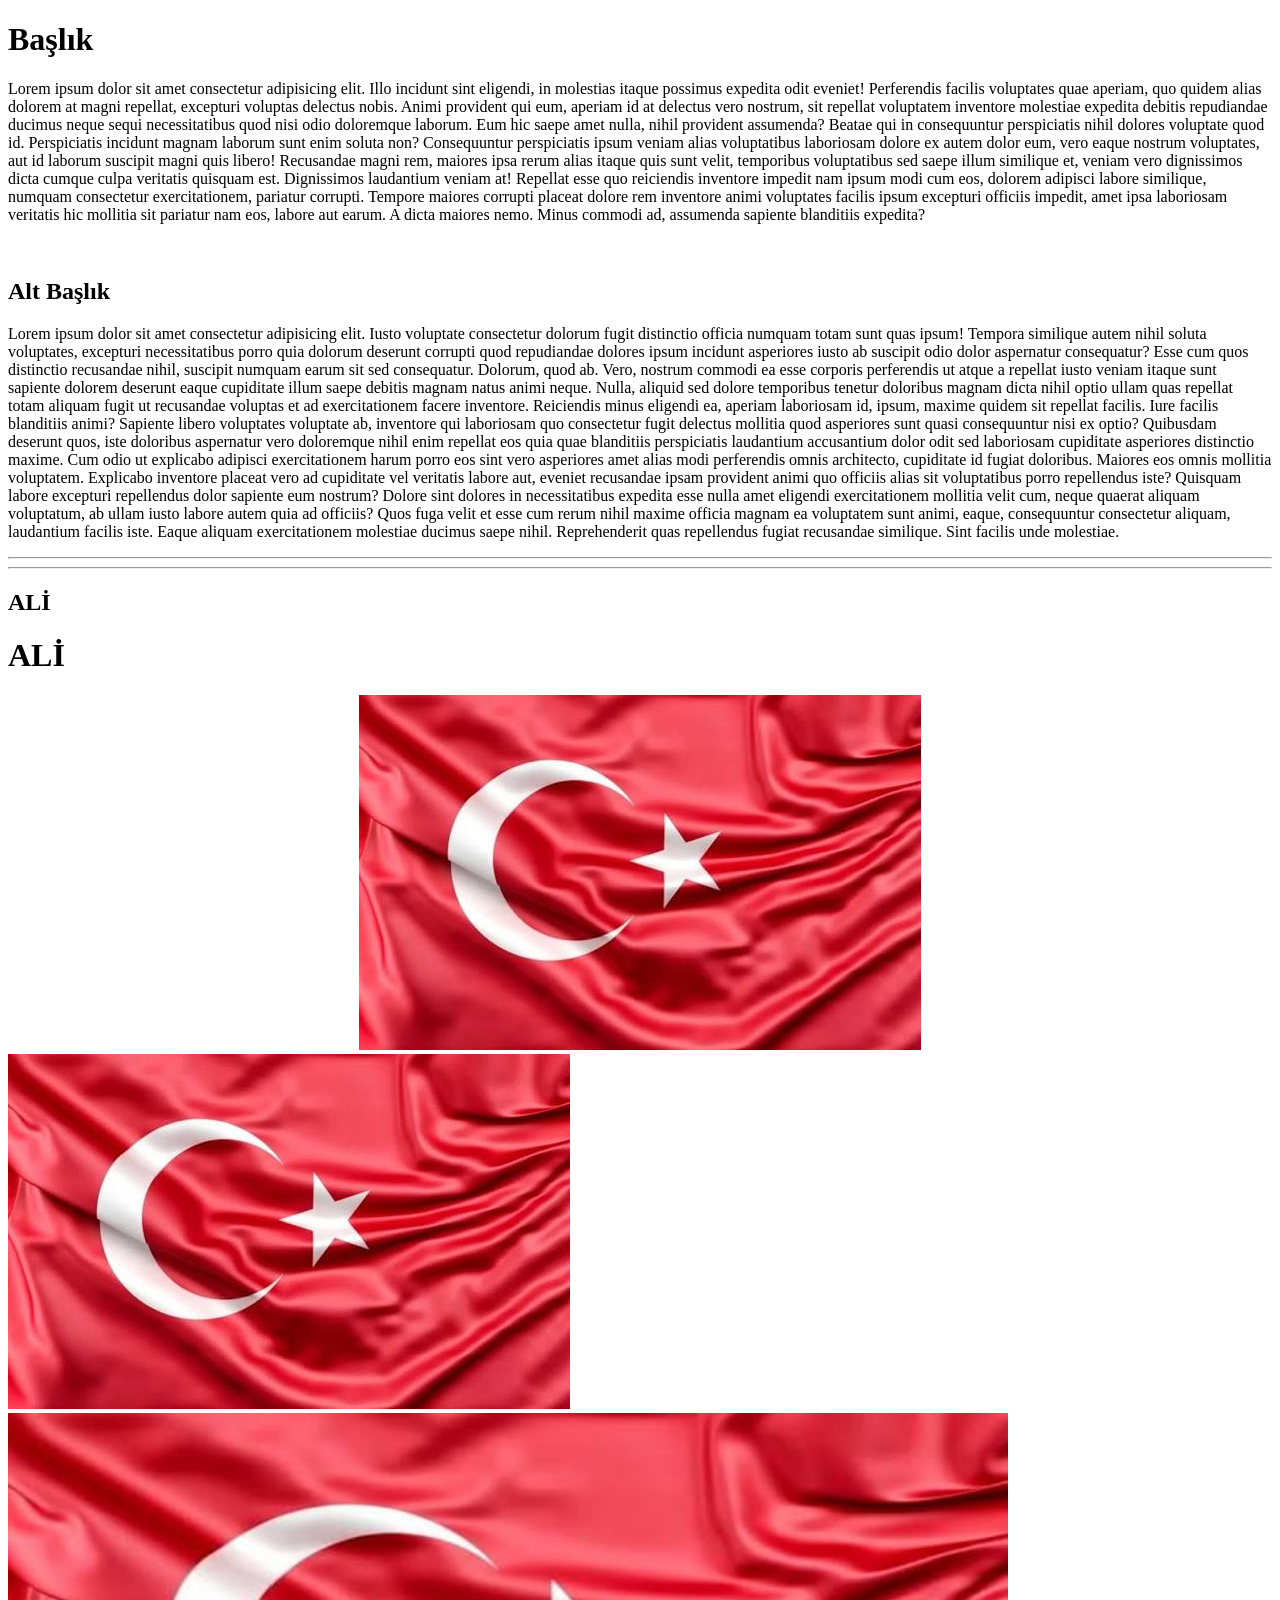
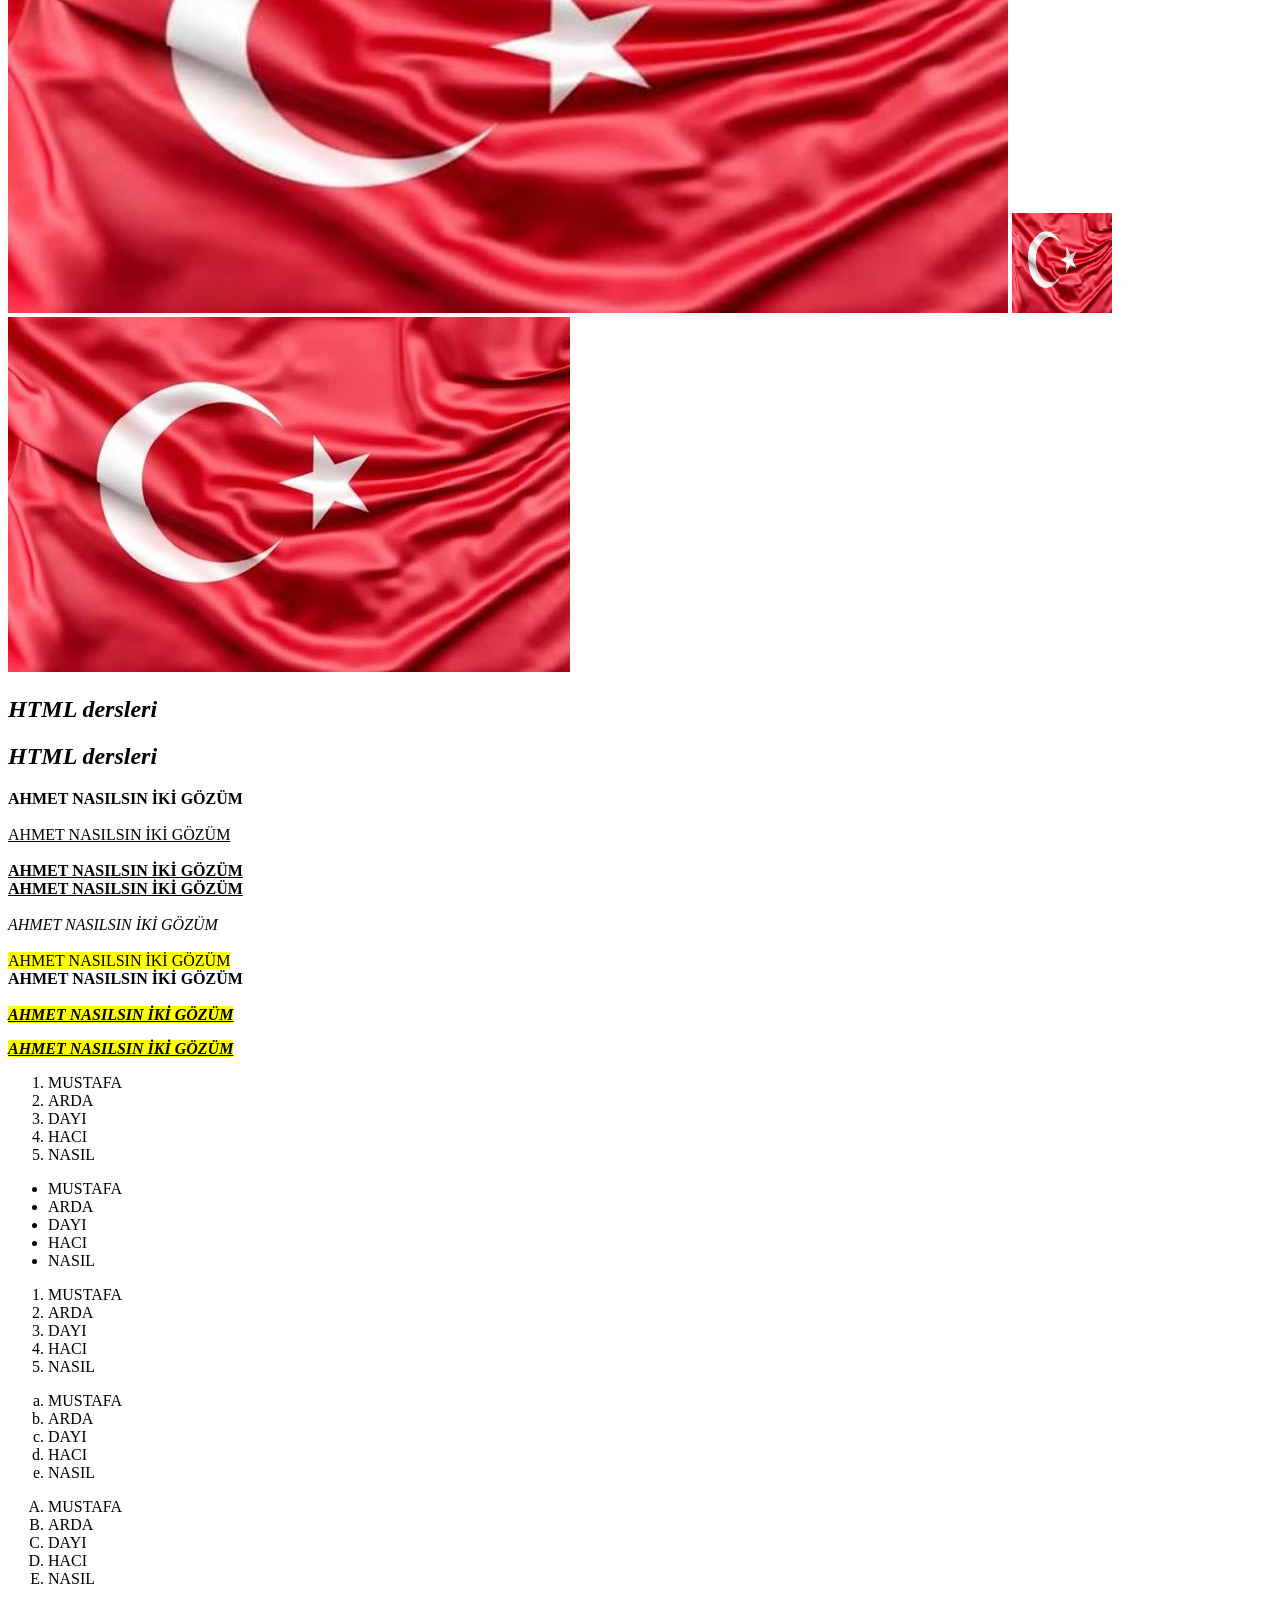
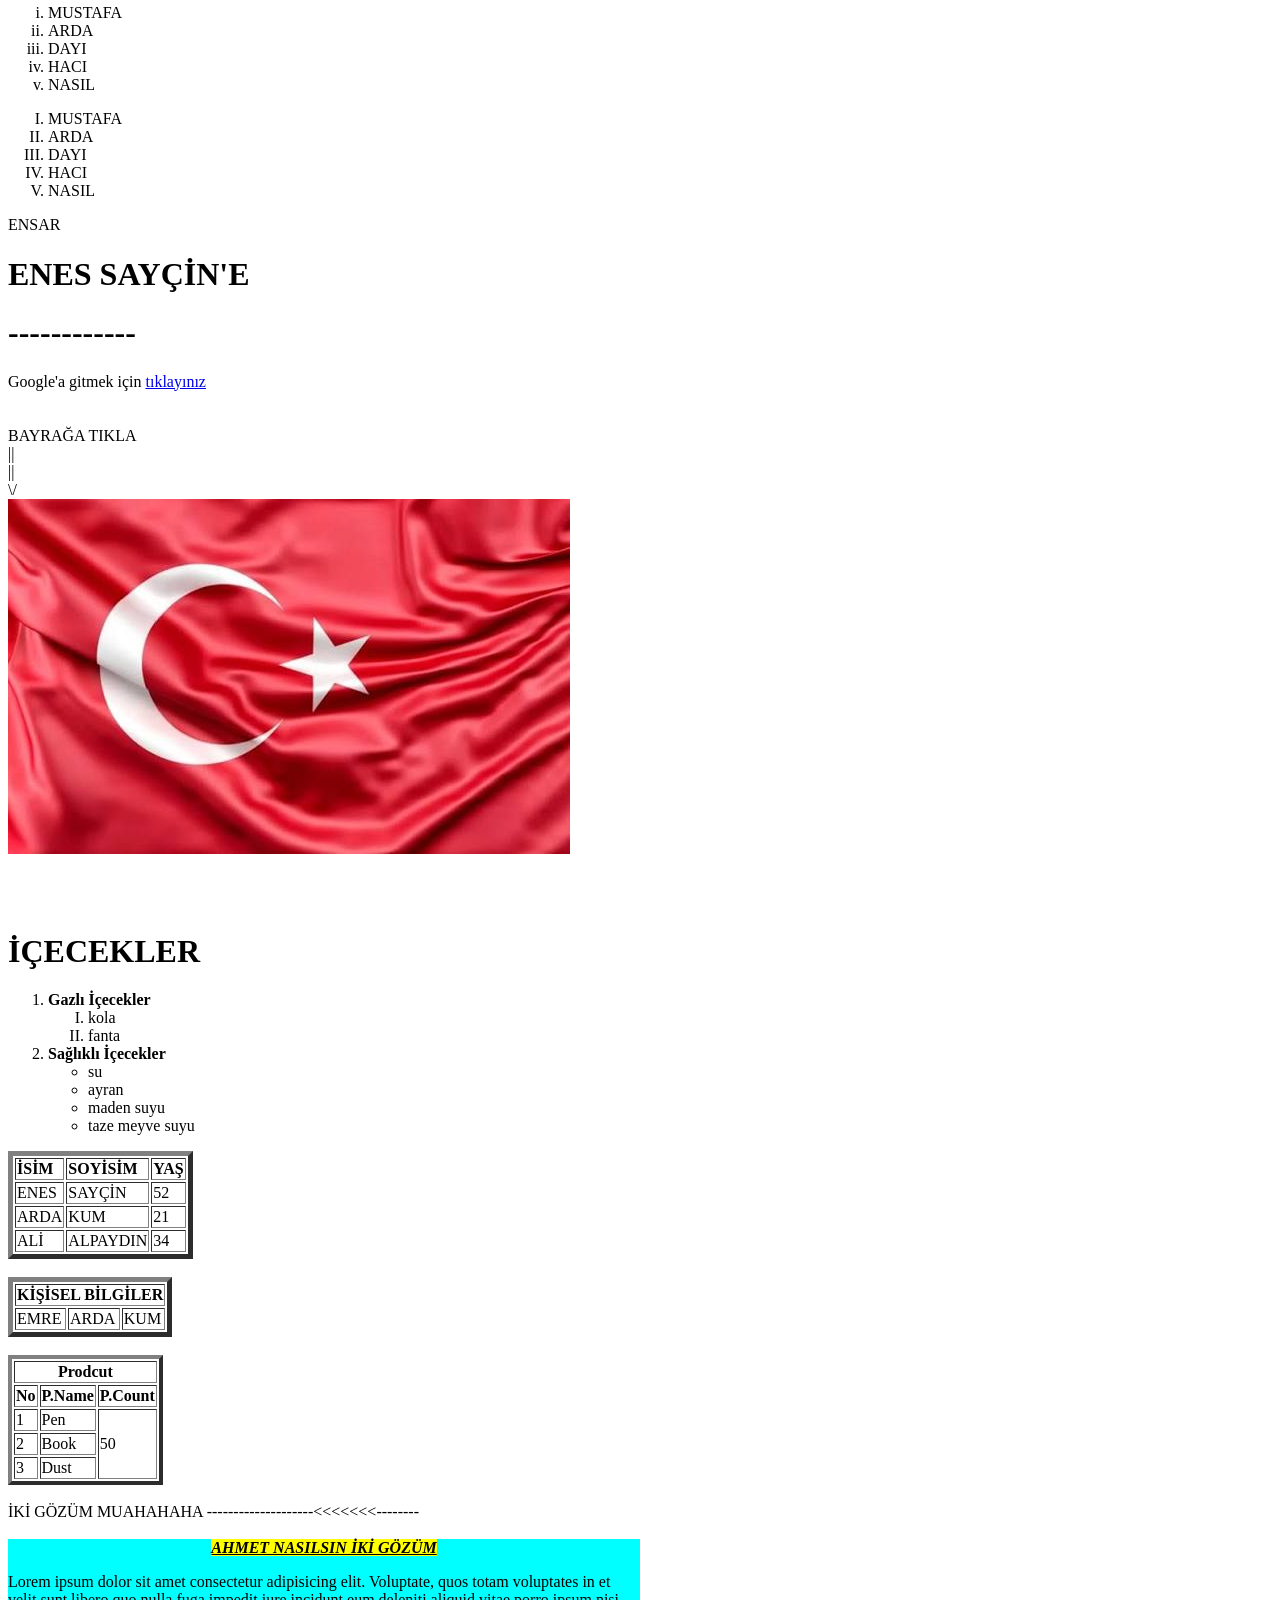
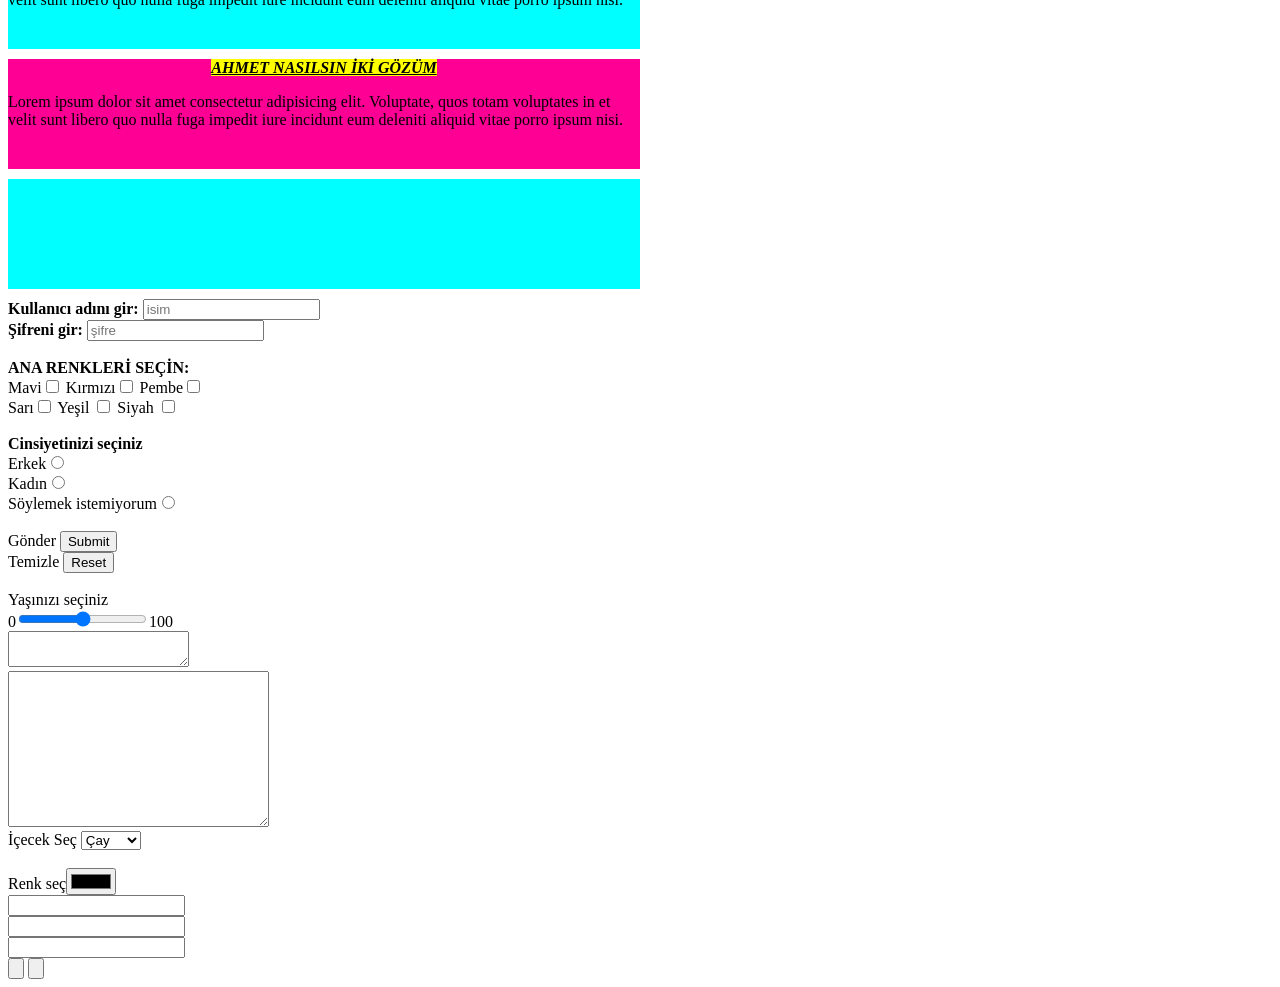
<file: index.html>
<!DOCTYPE html>
<html lang="en">

<head>

  <meta charset="UTF-8">
  <meta name="viewport" content="width=device-width, initial-scale=1.0">

  <title>Proje</title>

  <style>
    .css{
      width: 50% ;
      height: 110px ;
      background-color: aqua;
      margin-bottom: 10px;
    }
  </style>

  <style>
    .css2{
      width: 50% ;
      height: 110px ;
      background-color: rgb(255, 0, 149);
      margin-bottom: 10px;
    }
  </style>


</head>



<!--  ALT + SHİFT + F  KOD SATIRLARI DÜZENLEMEK-->
<!-- CTRL + ALT  AŞAĞI YUKARI OK AYNI ANDA BİR KAÇ SATIR-->
<!-- ALT BASILI TUTARAK SATIRI HAREKET ETTİR-->





<!-- 

 p = PARAGRAF
 h = BAŞLIK yani heading 
 b = BOLD
 strong = bold ve önemli anlamında
 u = UNDERLİNE
 i = italic
 mark = işaretli
 br = break yani boş satır
 hr = yatay çizgi horizontal
 ul = Unordered list 
 ol = ordered list
 li = list
 listelerde type da var
 lorem = rastgele string
 center = merkez
 a = link
 target blank = yeni sayfada açma
 table = tablo
 tr = table row
 td = table data
 border = çerçeve
 rowspan = satırları birleştir
 colspan = sütunları birleştir
 span = satır ayarı için
 . = class css de
 # = id css de
 div = divison-bölme
align = hizalamak
margin = kenar 
form = içi yazıyla doldurulan kutucuk
placeholder = kutucuk içi yazı
CTRL + SPACE =emmet
submit = göndermek


 src = source,kaynak
 alt = resim açılmazsa verilmek istenen mesaj
 

 bazı kodları kapatmak için / kullanabilirsin <br/> gibi
 
 


 
 
 -->





 <body>


  <h1>Başlık</h1>

 <p>Lorem ipsum dolor sit amet consectetur adipisicing elit. Illo incidunt sint eligendi, in molestias itaque possimus expedita odit eveniet! Perferendis facilis voluptates quae aperiam, quo quidem alias dolorem at magni repellat, excepturi voluptas delectus nobis. Animi provident qui eum, aperiam id at delectus vero nostrum, sit repellat voluptatem inventore molestiae expedita debitis repudiandae ducimus neque sequi necessitatibus quod nisi odio doloremque laborum. Eum hic saepe amet nulla, nihil provident assumenda? Beatae qui in consequuntur perspiciatis nihil dolores voluptate quod id. Perspiciatis incidunt magnam laborum sunt enim soluta non? Consequuntur perspiciatis ipsum veniam alias voluptatibus laboriosam dolore ex autem dolor eum, vero eaque nostrum voluptates, aut id laborum suscipit magni quis libero! Recusandae magni rem, maiores ipsa rerum alias itaque quis sunt velit, temporibus voluptatibus sed saepe illum similique et, veniam vero dignissimos dicta cumque culpa veritatis quisquam est. Dignissimos laudantium veniam at! Repellat esse quo reiciendis inventore impedit nam ipsum modi cum eos, dolorem adipisci labore similique, numquam consectetur exercitationem, pariatur corrupti. Tempore maiores corrupti placeat dolore rem inventore animi voluptates facilis ipsum excepturi officiis impedit, amet ipsa laboriosam veritatis hic mollitia sit pariatur nam eos, labore aut earum. A dicta maiores nemo. Minus commodi ad, assumenda sapiente blanditiis expedita?</p>
 <br>
 <h2>Alt Başlık</h2>
 <p>Lorem ipsum dolor sit amet consectetur adipisicing elit. Iusto voluptate consectetur dolorum fugit distinctio officia numquam totam sunt quas ipsum! Tempora similique autem nihil soluta voluptates, excepturi necessitatibus porro quia dolorum deserunt corrupti quod repudiandae dolores ipsum incidunt asperiores iusto ab suscipit odio dolor aspernatur consequatur? Esse cum quos distinctio recusandae nihil, suscipit numquam earum sit sed consequatur. Dolorum, quod ab. Vero, nostrum commodi ea esse corporis perferendis ut atque a repellat iusto veniam itaque sunt sapiente dolorem deserunt eaque cupiditate illum saepe debitis magnam natus animi neque. Nulla, aliquid sed dolore temporibus tenetur doloribus magnam dicta nihil optio ullam quas repellat totam aliquam fugit ut recusandae voluptas et ad exercitationem facere inventore. Reiciendis minus eligendi ea, aperiam laboriosam id, ipsum, maxime quidem sit repellat facilis. Iure facilis blanditiis animi? Sapiente libero voluptates voluptate ab, inventore qui laboriosam quo consectetur fugit delectus mollitia quod asperiores sunt quasi consequuntur nisi ex optio? Quibusdam deserunt quos, iste doloribus aspernatur vero doloremque nihil enim repellat eos quia quae blanditiis perspiciatis laudantium accusantium dolor odit sed laboriosam cupiditate asperiores distinctio maxime. Cum odio ut explicabo adipisci exercitationem harum porro eos sint vero asperiores amet alias modi perferendis omnis architecto, cupiditate id fugiat doloribus. Maiores eos omnis mollitia voluptatem. Explicabo inventore placeat vero ad cupiditate vel veritatis labore aut, eveniet recusandae ipsam provident animi quo officiis alias sit voluptatibus porro repellendus iste? Quisquam labore excepturi repellendus dolor sapiente eum nostrum? Dolore sint dolores in necessitatibus expedita esse nulla amet eligendi exercitationem mollitia velit cum, neque quaerat aliquam voluptatum, ab ullam iusto labore autem quia ad officiis? Quos fuga velit et esse cum rerum nihil maxime officia magnam ea voluptatem sunt animi, eaque, consequuntur consectetur aliquam, laudantium facilis iste. Eaque aliquam exercitationem molestiae ducimus saepe nihil. Reprehenderit quas repellendus fugiat recusandae similique. Sint facilis unde molestiae.</p>
<hr>
<hr>
  <h2>ALİ</h2>
  <h1>ALİ</h1>


  <center><img src="Resim/turk_bayragi.jpg"></center>
  <img src="Resim/turk_bayragi.jpg" alt="TÜRK BAYRAĞI bulunamadı" />

    <img src="Resim/turk_bayragi.jpg" alt="TÜRK BAYRAĞI bulunamadı" width="1000" height="500"/>

      <img src="Resim/turk_bayragi.jpg" alt="TÜRK BAYRAĞI bulunamadı" width="100" height="100" />


<br> 
 <img src="Resim/turk_bayragi.jpg" alt="TÜRK BAYRAĞI bulunamadı"/>



  <h2><i>HTML dersleri</i></h2>
  <i><h2>HTML dersleri</h2></i>





  <b>AHMET NASILSIN İKİ GÖZÜM</b>
  <br>
  <br>
  <u>AHMET NASILSIN İKİ GÖZÜM</u>
  <br>
  <br>
  <b><u>AHMET NASILSIN İKİ GÖZÜM</u></b>
  <br>
  <u><b>AHMET NASILSIN İKİ GÖZÜM</b></u>
  <br>
  <br>
  <i>AHMET NASILSIN İKİ GÖZÜM</i>
  <br>
  <br>
  <mark>AHMET NASILSIN İKİ GÖZÜM</mark>
  <br>
  <strong>AHMET NASILSIN İKİ GÖZÜM</strong>
  <br>
  <br>
  <b><i><u><mark>AHMET NASILSIN İKİ GÖZÜM</mark></u></i></b>
<br>
<p><b><i><u><mark>AHMET NASILSIN İKİ GÖZÜM</mark></u></i></b></p>


  <ol>
    <li>MUSTAFA</li>
    <li>ARDA</li>
    <li>DAYI</li>
    <li>HACI</li>
    <li>NASIL</li>
  </ol>
  

  
  
  <ul>
    <li>MUSTAFA</li>
    <li>ARDA</li>
    <li>DAYI</li>
    <li>HACI</li>
    <li>NASIL</li>
  </ul>


 <ol type="1">
    <li>MUSTAFA</li>
    <li>ARDA</li>
    <li>DAYI</li>
    <li>HACI</li>
    <li>NASIL</li>
   </ol>

    <ol type="a">
    <li>MUSTAFA</li>
    <li>ARDA</li>
    <li>DAYI</li>
    <li>HACI</li>
    <li>NASIL</li>
   </ol>

    <ol type="A">
    <li>MUSTAFA</li>
    <li>ARDA</li>
    <li>DAYI</li>
    <li>HACI</li>
    <li>NASIL</li>
   </ol>

    <ol type="i">
    <li>MUSTAFA</li>
    <li>ARDA</li>
    <li>DAYI</li>
    <li>HACI</li>
    <li>NASIL</li>
   </ol>


   <ol type="I">
    <li>MUSTAFA</li>
    <li>ARDA</li>
    <li>DAYI</li>
    <li>HACI</li>
    <li>NASIL</li>
   </ol>


  ENSAR

  <!--  yorum satırı örneği-->

  <h1>ENES SAYÇİN'E </h1>
  <H1>------------</H1>



<!--  target blank kısmı yeni sayfada açar o olmasa site gider yerine link gelir
  o olunca yeni sekmede açılıyor-->

Google'a gitmek için <a href="https://www.google.com/?hl=tr" target="_blank" >tıklayınız</a>
<br>
<br><br>
BAYRAĞA TIKLA   
<br>
||
<br>
||
<br>
 \/
<br>
 <a href="https://www.youtube.com/watch?v=yHFMLEblKuY&list=PLXkWcW34RdA-KAnITI576lbcCzb0zTj5Z&index=2" target="_blank"><img src="Resim/turk_bayragi.jpg" / ></a>
<br>

<!-- rel kısmı güvenlikle alakalı
<a href="https://www.google.com/?hl=tr" target="_blank" rel="noopener noreferrer">tıklayınız</a>
-->

<br><br><br>


  
<h1>İÇECEKLER</h1>

<ol type="1">

  <li><b>Gazlı İçecekler</b></li>
    <ol type="I">

      <li>kola</li>
      <li>fanta</li>


  </ol>


  <li>  <b>Sağlıklı İçecekler</b>
</li>
  <ul>
    <li>su</li>
    <li>ayran</li>
    <li>maden suyu</li>
    <li>taze meyve suyu</li>
  </ul>
</ol>




<table border="5">

<tr>
  <td><b>İSİM</b></td>
  <td><b>SOYİSİM</b></td>
  <td><b>YAŞ</b></td>
</tr>

<tr>
  <td>ENES</td>
  <td>SAYÇİN</td>
  <td>52</td>
</tr>

<tr>
  <td>ARDA</td>
  <td>KUM</td>
  <td>21</td>

</tr>

<tr>
  <td>ALİ</td>
  <td>ALPAYDIN</td>
  <td>34</td>
</tr>

</table> 

<br>



<table border="5">

  <tr>
    <td colspan="3"><b>KİŞİSEL BİLGİLER</b></td>
  </tr>

  <tr>
<td>EMRE</td>
<td>ARDA</td>
<td>KUM</td>
</tr>


</table>
<br>







<table border="4">

<tr>
  <td colspan="3"><center><b>Prodcut</b></center></td>
</tr>

<tr>
  <td><b>No</b></td>
  <td><b>P.Name</b></td>
  <td><b>P.Count</b></td>
</tr>

<tr>
  <td>1</td>
  <td>Pen</td>
    <td rowspan="3">50</td>

</tr>

<tr>
  <td>2</td>
  <td>Book</td>
</tr>

<tr>
  <td>3</td>
  <td>Dust</td>
</tr>
</table>
<br>




<span>İKİ GÖZÜM MUAHAHAHA</span>
<span>--------------------<<<<<<<--------</span>

<br>
<br>



<div class="css">
  <center> <b><i><u><mark> AHMET NASILSIN İKİ GÖZÜM</mark></u></i></b></center>


  <p>Lorem ipsum dolor sit amet consectetur adipisicing elit. Voluptate, quos totam voluptates in et velit sunt libero quo nulla fuga impedit iure incidunt eum deleniti aliquid vitae porro ipsum nisi.</p>



</div>


<div class="css2">
  
    <center> <b><i><u><mark> AHMET NASILSIN İKİ GÖZÜM</mark></u></i></b></center>

    <p>Lorem ipsum dolor sit amet consectetur adipisicing elit. Voluptate, quos totam voluptates in et velit sunt libero quo nulla fuga impedit iure incidunt eum deleniti aliquid vitae porro ipsum nisi.</p>


</div>


<div class="css"></div>



 
<form>

  <b>Kullanıcı adını gir:
  </b> <input type="text" placeholder="isim">
  <br>

  <b>Şifreni gir:
  </b> <input type="password" placeholder="şifre">

<br>
<br>

    
  <b>ANA RENKLERİ SEÇİN:</b>
  <br>

    Mavi<input type="checkbox">
    Kırmızı<input type="checkbox">
    Pembe<input type="checkbox">
    <br>
    Sarı<input type="checkbox">
    Yeşil <input type="checkbox">
    Siyah <input type="checkbox">
    <br>
    <br>



      <b>Cinsiyetinizi seçiniz</b>
      <br>
      Erkek<input type="radio" name="AYNIİSİM">
      <br>
      Kadın<input type="radio" name="AYNIİSİM">
      <br>
      Söylemek istemiyorum<input type="radio" name="AYNIİSİM">
<br>
<br>

      Gönder <input type="submit">
      <br>
      Temizle <input type="reset">
            <br>
            <br>
      Yaşınızı seçiniz   
      <br>
       0<input type="range"  >100
            <br>

            <textarea name="Mesaj gir" id="Alan"></textarea>
            <br>
            <textarea name="Mesaj gir" id="Alan" cols="30" rows="10"></textarea>
        
            <br>

            İçecek Seç 
            <select>
              <option >Çay</option>
              <option >Kahve</option>
              <option >Kola</option>


            </select>
          

            


<!-- -->

<br>
<br>

            Renk seç<input type="color" >
            <br>
            
            <input type="number">
            <br>
            <input type="text">
            <br>
            <input type="email">
            <br>
            <input type="button">
            <input type="button" >



</form>


</body>


</html>
</file>
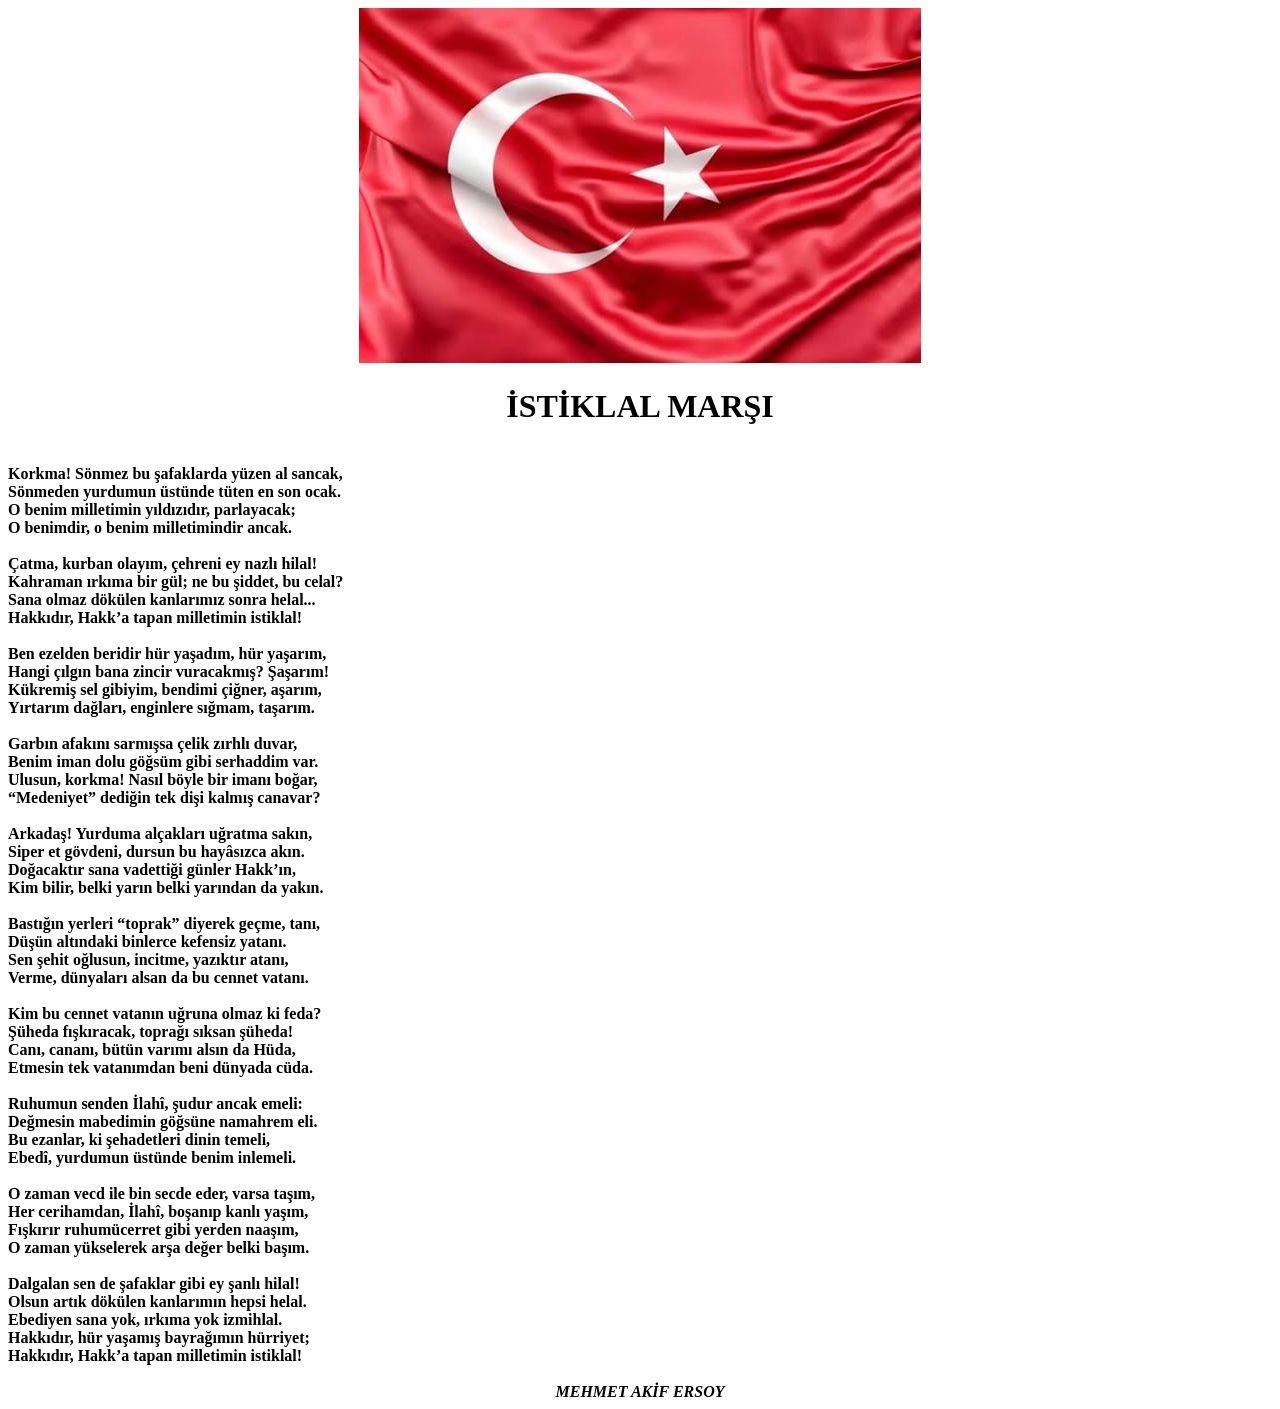
<file: practice2.html>
<!-- istiklal marşı sayfası yap-->

<!DOCTYPE html>
<html lang="en">
<head>
    <meta charset="UTF-8">
    <meta name="viewport" content="width=device-width, initial-scale=1.0">
    <title>İstiklal Marşı</title>
</head>


<body>
    
<center><img src="/Resim/TÜRKBAYRAĞI.jpg" /></center>

<center><b><h1>İSTİKLAL MARŞI</h1></b></center>
<br>


<b>Korkma! Sönmez bu şafaklarda yüzen al sancak,
    <br>

Sönmeden yurdumun üstünde tüten en son ocak.
<br>

O benim milletimin yıldızıdır, parlayacak;
<br>

O benimdir, o benim milletimindir ancak.
<br>
<br>



Çatma, kurban olayım, çehreni ey nazlı hilal!
<br>


Kahraman ırkıma bir gül; ne bu şiddet, bu celal?
<br>

Sana olmaz dökülen kanlarımız sonra helal...
<br>

Hakkıdır, Hakk’a tapan milletimin istiklal!
<br>
<br>



Ben ezelden beridir hür yaşadım, hür yaşarım,
<br>

Hangi çılgın bana zincir vuracakmış? Şaşarım!
<br>

Kükremiş sel gibiyim, bendimi çiğner, aşarım,
<br>

Yırtarım dağları, enginlere sığmam, taşarım.
<br>
<br>



Garbın afakını sarmışsa çelik zırhlı duvar,
<br>

Benim iman dolu göğsüm gibi serhaddim var.
<br>

Ulusun, korkma! Nasıl böyle bir imanı boğar,
<br>

“Medeniyet” dediğin tek dişi kalmış canavar?
<br>
<br>



Arkadaş! Yurduma alçakları uğratma sakın,
<br>

Siper et gövdeni, dursun bu hayâsızca akın.
<br>

Doğacaktır sana vadettiği günler Hakk’ın,
<br>

Kim bilir, belki yarın belki yarından da yakın.
<br>
<br>



Bastığın yerleri “toprak” diyerek geçme, tanı,
<br>

Düşün altındaki binlerce kefensiz yatanı.
<br>

Sen şehit oğlusun, incitme, yazıktır atanı,
<br>

Verme, dünyaları alsan da bu cennet vatanı.
<br>
<br>



Kim bu cennet vatanın uğruna olmaz ki feda?
<br>

Şüheda fışkıracak, toprağı sıksan şüheda!
<br>

Canı, cananı, bütün varımı alsın da Hüda,
<br>

Etmesin tek vatanımdan beni dünyada cüda.
<br>
<br>




Ruhumun senden İlahî, şudur ancak emeli:
<br>

Değmesin mabedimin göğsüne namahrem eli.
<br>

Bu ezanlar, ki şehadetleri dinin temeli,
<br>

Ebedî, yurdumun üstünde benim inlemeli.
<br>
<br>



O zaman vecd ile bin secde eder, varsa taşım,
<br>

Her cerihamdan, İlahî, boşanıp kanlı yaşım,
<br>

Fışkırır ruhumücerret gibi yerden naaşım,
<br>

O zaman yükselerek arşa değer belki başım.
<br>
<br>



Dalgalan sen de şafaklar gibi ey şanlı hilal!
<br>

Olsun artık dökülen kanlarımın hepsi helal.
<br>

Ebediyen sana yok, ırkıma yok izmihlal.
<br>

Hakkıdır, hür yaşamış bayrağımın hürriyet;
<br>

Hakkıdır, Hakk’a tapan milletimin istiklal!
<br>
<br></b>



<center>   <b><i>MEHMET AKİF ERSOY</i></b>
</center>

</body>



</html>
</file>
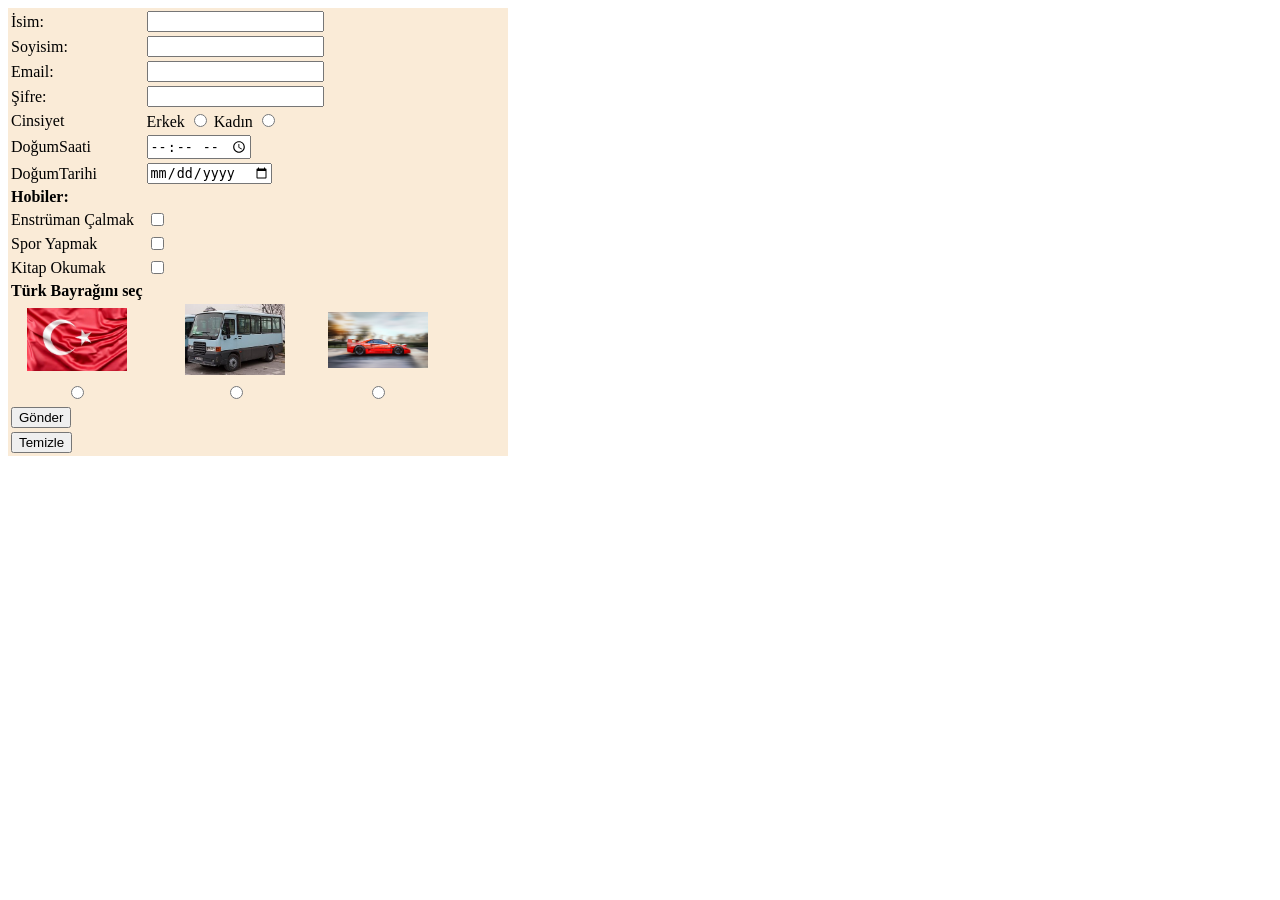
<file: practice3.html>
<!DOCTYPE html>
<html lang="en">
<head>
    <meta charset="UTF-8">
    <meta name="viewport" content="width=device-width, initial-scale=1.0">
    <title>Document</title>
<style>
    .FormDiv{
        width: 500px;
        background-color: antiquewhite;
    }
</style>

<style>
    .FormDiv2{
        width: 500px;
        background-color: rgb(0, 60, 255);
    }
</style>
    
</head>


<body>
    

<!--
bunu kullanmadık çünkü tablo oluşturduk ki düzenli ve hizalı olsun
<form > 

    İsim:
    <input type="text">
    <br>
      Soyisim:           
    <input type="text">
    <br>
      Email:
    <input type="email">
    <br>
      Şifre:
    <input type="password">
</form>



-->

<div class="FormDiv">

<form>
    <table > 
<tr>
<td>İsim:</td>
<td><input type="text" ></td>
</tr>
<tr>
<td>Soyisim:</td>
<td><input type="text"></td>
</tr>
<tr>
<td>Email:</td>
<td><input type="email"></td>
</tr>

<tr>
<td>Şifre:</td>
<td><input type="password"></td>
</tr>

<tr>
<td>Cinsiyet</td>
<td>


    <label for="erkek">Erkek</label>

<input type="radio" name="cinsiyet" id="erkek">   

    <label for="kadin">Kadın</label>
<input type="radio" name="cinsiyet" id="kadin">  
    
</td>
</tr>


<tr>
    <td>DoğumSaati</td>
    <td><input type="time" ></td>
</tr>

<tr>
    <td>DoğumTarihi</td>
    <td><input type="date" ></td>
</tr>

<!-- 
<tr>
<td colspan="2"><b>Hobiler</b></td>
</tr>

<tr>
    <td></td>
<td ><b>Hobiler</b></td>
</tr>

<tr>
    <td colspan="2"><text-align><center><b>Hobiler</b></center></text-align>
</td>
</tr>
-->

<tr>
<td ><b>Hobiler:</b></td>
</tr>

<tr>
<td>Enstrüman Çalmak</td>
<td><input type="checkbox" ></td>
</tr>
<tr>
<td>Spor Yapmak</td>
<td><input type="checkbox" ></td>
</tr>
<tr><td>Kitap Okumak</td>
<td><input type="checkbox" ></td>
</tr>




<tr>
    <td>
<b>Türk Bayrağını seç</b>
    </td>
</tr>
<tr style="text-align: center;">
  <td>
      <label for="turk_bayragi">
      <img src="Resim/turk_bayragi.jpg" alt="Türk Bayrağı" width="100">
    </label>
</td>
<td>
    <img src="Resim/Magirus.jpg" alt="Magirus" width="100">
</td>

<td>
    <img src="Resim/1013579.jpg" alt="Magirus" width="100">

</td>



<tr style="text-align: center;">
    <td>
        <label for="TÜRKBAYRAĞI">
            <input type="radio" name="soru" id="TÜRKBAYRAĞI">
        </label>

    </td>

    <td>
        <label for="Magirus">
            <input type="radio" name="soru" id="Magirus">
        </label>
    </td>

    <td>
        <label for="Araba">        
            <input type="radio" name="soru" id="Araba">
        </label>
    </td>
</tr>



<tr>
    <td>
<button type="submit">Gönder</button>
    </td>
</tr>

<tr>
    <td>
        <button type="reset">Temizle</button>
    </td>
</tr>



































<!-- 
<tr style=""></tr> style dene çeşitleri
-->
















    </table>
</form>
</div>





</body>
</html>
</file>
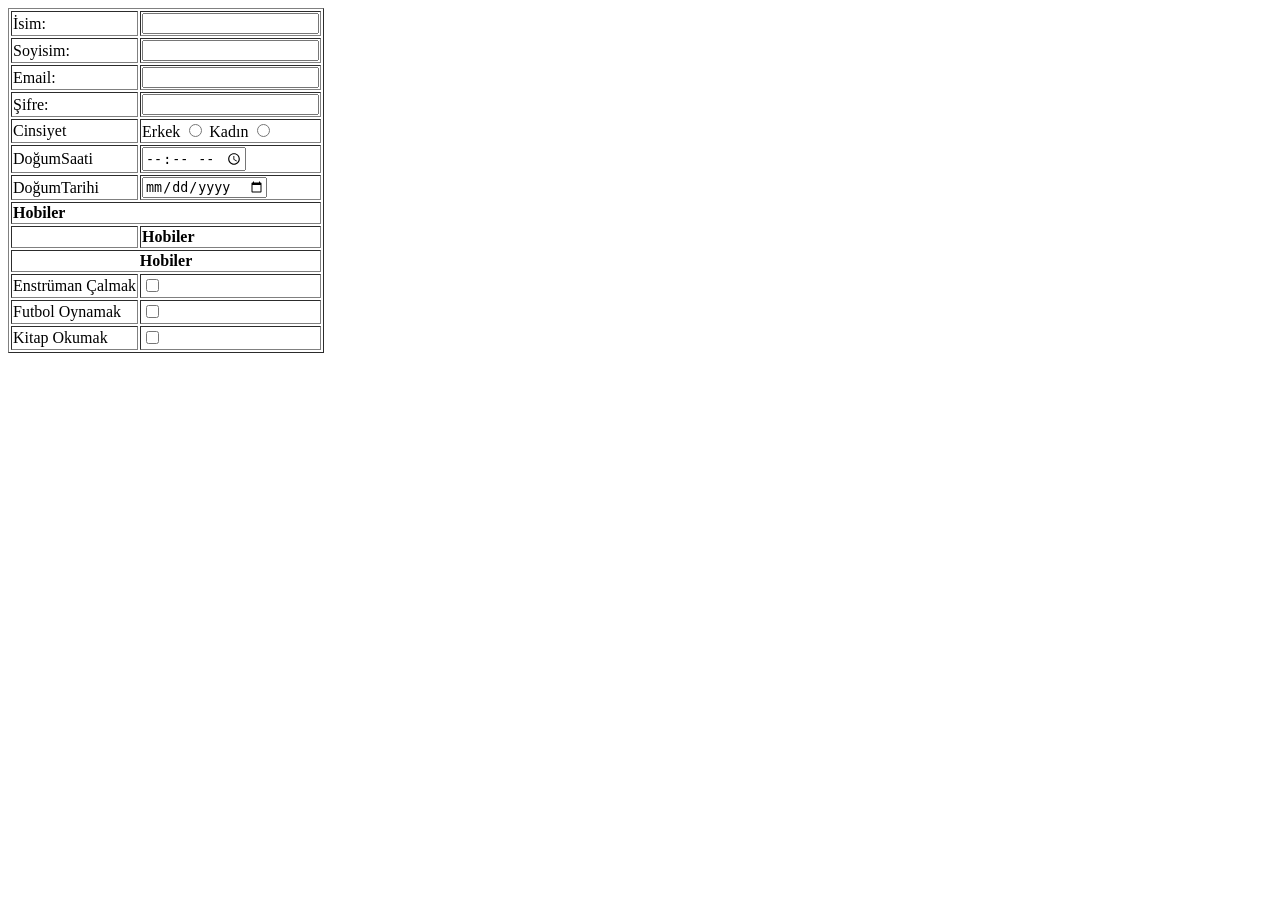
<file: practice32.html>
<!DOCTYPE html>
<html lang="en">
<head>
    <meta charset="UTF-8">
    <meta name="viewport" content="width=device-width, initial-scale=1.0">
    <title>Document</title>

    
</head>


<body>
    

<!--
bunu kullanmadık çünkü tablo oluşturduk ki düzenli ve hizalı olsun
<form > 

    İsim:
    <input type="text">
    <br>
      Soyisim:           
    <input type="text">
    <br>
      Email:
    <input type="email">
    <br>
      Şifre:
    <input type="password">
</form>



-->



<form>
    <table border="1"> 
<tr>
<td>İsim:</td>
<td><input type="text" ></td>
</tr>
<tr>
<td>Soyisim:</td>
<td><input type="text"></td>
</tr>
<tr>
<td>Email:</td>
<td><input type="email"></td>
</tr>

<tr>
<td>Şifre:</td>
<td><input type="password"></td>
</tr>

<tr>
<td>Cinsiyet</td>
<td>


    <label for="erkek">Erkek</label>

<input type="radio" name="cinsiyet" id="erkek">   

    <label for="kadin">Kadın</label>
<input type="radio" name="cinsiyet" id="kadin">  
    
</td>
</tr>


<tr>
    <td>DoğumSaati</td>
    <td><input type="time" ></td>
</tr>

<tr>
    <td>DoğumTarihi</td>
    <td><input type="date" ></td>
</tr>

<tr>
<td colspan="2"><b>Hobiler</b></td>
</tr>

<tr>
    <td></td>
<td ><b>Hobiler</b></td>
</tr>

<tr>
    <td colspan="2"><text-align><center><b>Hobiler</b></center></text-align>
</td>
</tr>

<tr>
<td>Enstrüman Çalmak</td>
<td><input type="checkbox" ></td>
</tr>
<tr>
<td>Futbol Oynamak</td>
<td><input type="checkbox" ></td>
</tr>
<tr><td>Kitap Okumak</td>
<td><input type="checkbox" ></td>
</tr>

    </table>
</form>







</body>
</html>
</file>
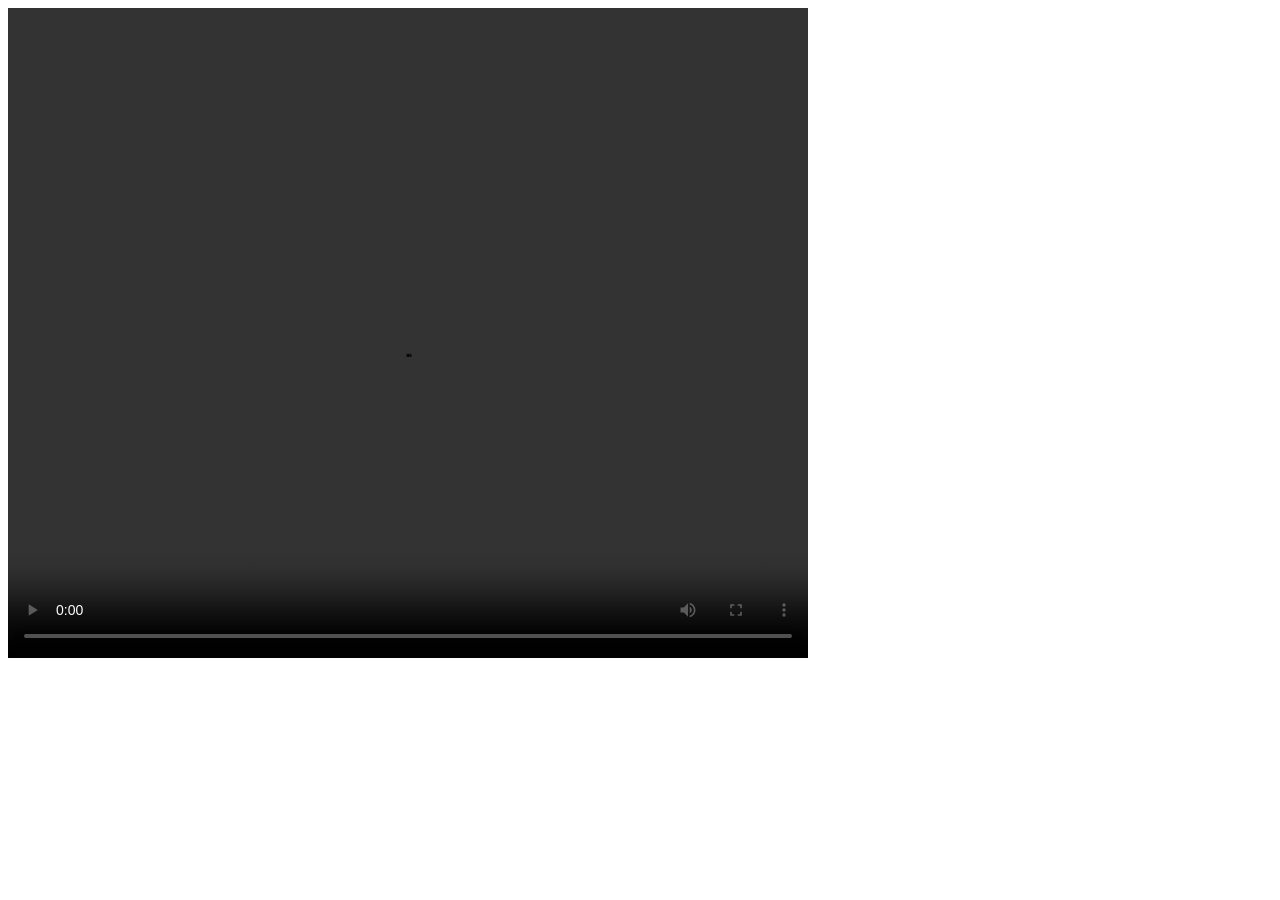
<file: video.html>
<!DOCTYPE html>
<html lang="en">
<head>
    <meta charset="UTF-8">
    <meta name="viewport" content="width=, initial-scale=1.0">
    <title>Document</title>
</head>


<body>




    <video width="800" height="650" src="Resim/Euro Truck Simulator 2 2026-11-07 02-42-45 - Trim.mp4" type ="video/mp4" controls></video>











</body>
</html>
</file>
